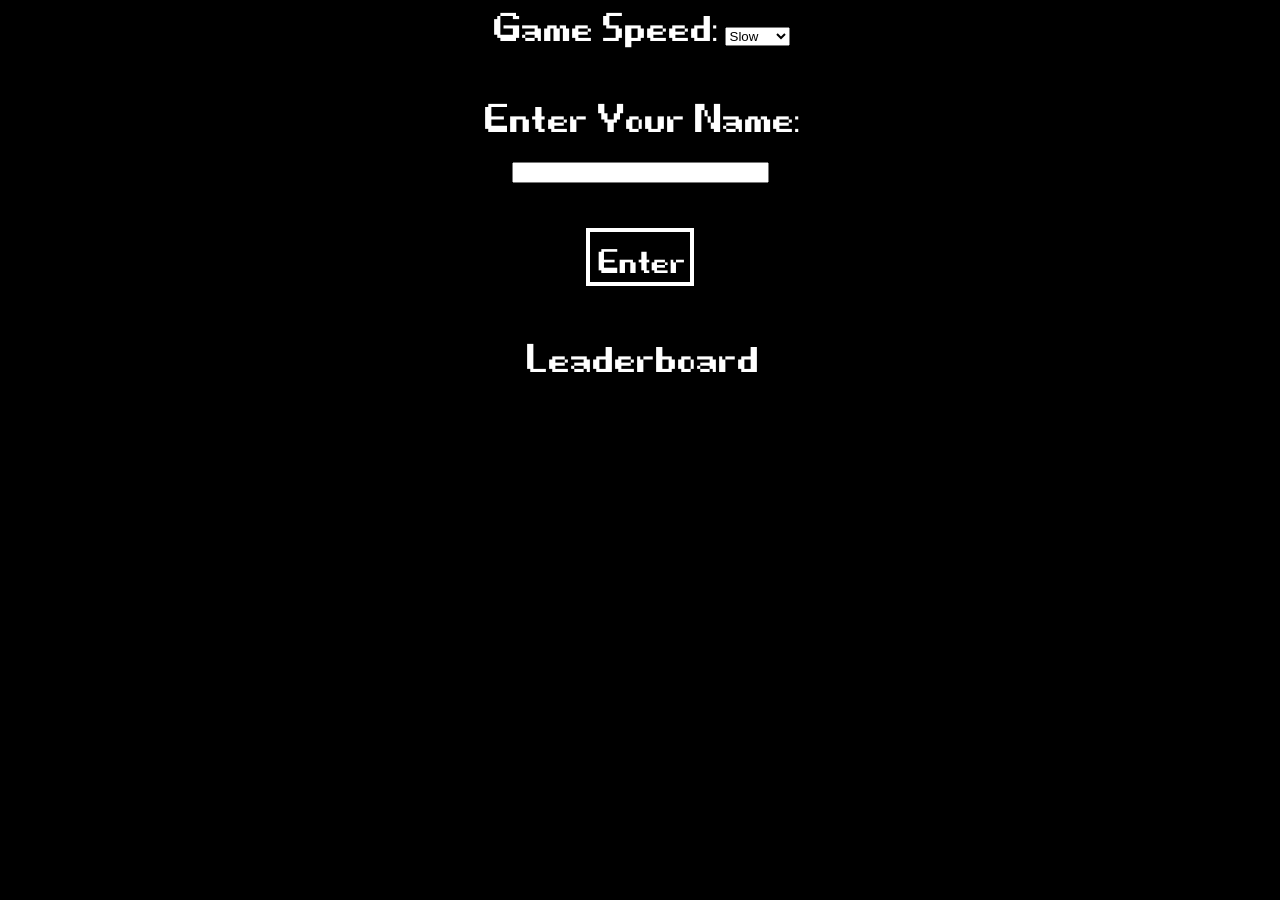
<file: index.html>
<!DOCTYPE html>
<html lang="en">
<head>
    <meta charset="UTF-8">
    <meta name="mobile-web-app-capable" content="yes">
    <meta name="viewport" content="width=1009,user-scalable=no" />
    <title>Breakout Game</title>
    <link rel="stylesheet" type="text/css" href="assets/css/style.css" />
    <script src="assets/js/howler.min.js"></script>
    <script src="assets/js/jquery-3.3.1.min.js"></script>
    <script src="assets/js/pixi.min.js"></script>
    <script src="assets/js/app.js"></script>
</head>
<body>
    <div class="auth">
        <label>Game Speed:
            <select id="gameSpeed">
                <option value="3">Slow</option>
                <option value="5">Normal</option>
                <option value="7">Fast</option>
            </select></label><br><br>
        <label>Enter Your Name:<br>
        <input id="userName" type="text" size="30"></label><br><br>
        <button id="gameStart">Enter</button><br><br>
        <a href="leaderboard.html"> Leaderboard </a>
    </div>

    <div class="main">
        <div class="topbar">
            <div id="score" class="left">Score: <span id="scoreValue">0</span></div>
            <div class="center"></div>
            <div id="lives" class="right">Lives: <span id="livesCount">3</span></div>
        </div>
        <div class="game">
            <div id="renderer"></div>
        </div>
    </div>

    <div class="controls" unselectable="on" onselectstart="return false;" onmousedown="return false;">
        <div class="box">
            <div class="button float-left" id="left">left</div>
            <div class="button float-right" id="right">right</div>
        </div>
        <div id="space" class="button sbutton float-left">&lt;/||</div>
        <div id="new" class="button sbutton float-right">New</div>
    </div>
</body>
</html>
</file>
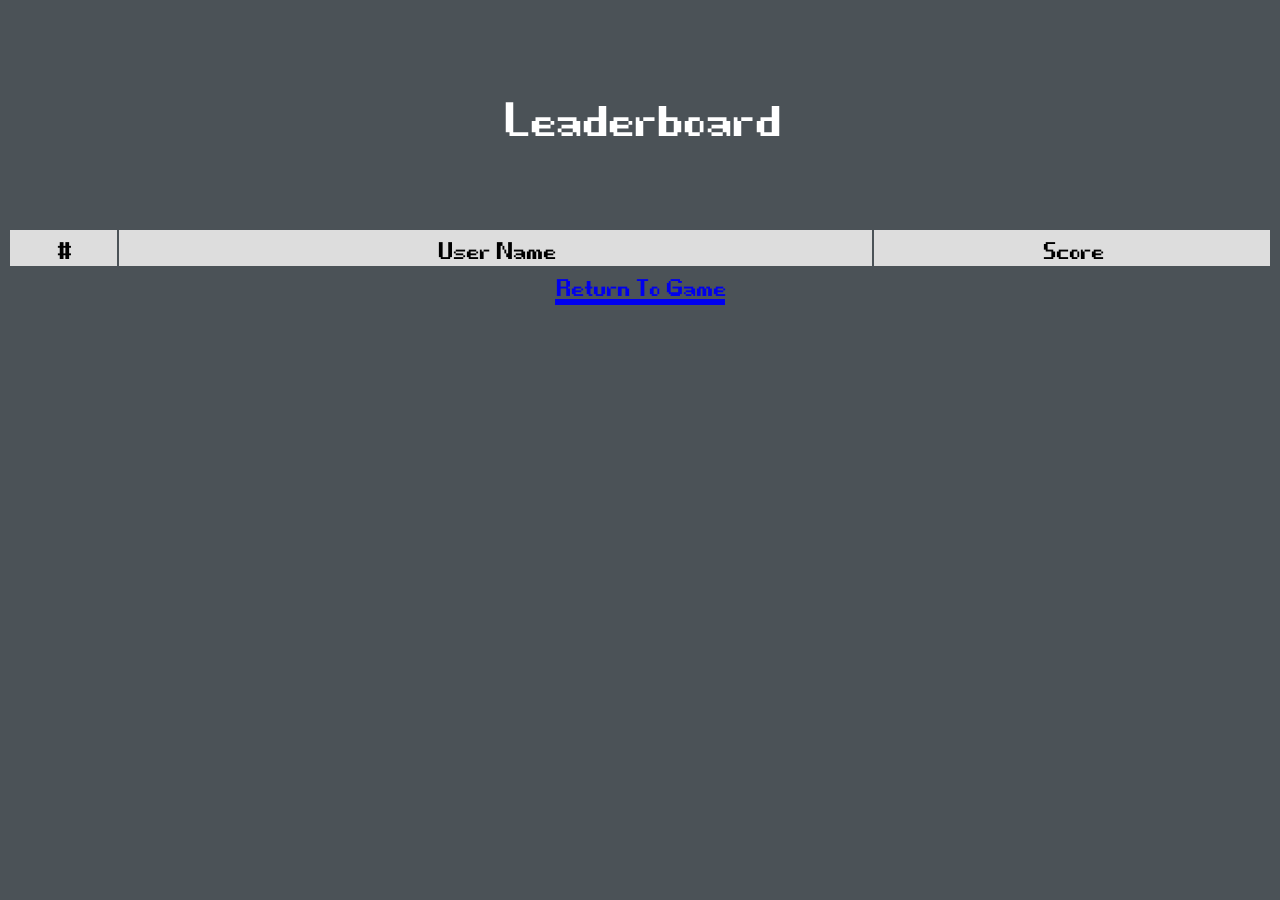
<file: leaderboard.html>
<!DOCTYPE html>
<html lang="en">
<head>
    <meta charset="UTF-8">
    <title>Leaderboard</title>
    <link rel="stylesheet" href="assets/css/leaderboardStyle.css" type="text/css">
    <script src="assets/js/jquery-3.3.1.min.js"></script>

</head>
<body>
    <div class="content">
        <h1>Leaderboard</h1>

        <table>
            <thead>
                <th>#</th>
                <th>User Name</th>
                <th>Score</th>
            </thead>
            <tbody id="resultTable">
            </tbody>
        </table>
        <a href="index.html">Return To Game</a>
    </div>

    <script>
        $(function () {
            let table = "";
            let data = JSON.parse(localStorage.getItem("resultTable"));
            $("#result").text(
                data
            );
            let res = [];
            for(let i in data) {
                res.push([data[i].userName, data[i].scores])
            }
            res.sort(function (a, b) {
                return a[1] - b[1];
            }).reverse();

            for(let i=0; i < res.length; i ++) {
                table += "<tr><td>";
                table += i+1 + "</td>" + "<td>" + res[i][0] +"</td>" + "<td>" + res[i][1] +"</td>";
                table += "</tr>";
            }
            $("#resultTable").html(table);
        });
    </script>
</body>
</html>
</file>
<file: assets/css/style.css>
@font-face {
    font-family: GameOver;
    font-weight: bold;
    src: url('../fonts/game_over.otf');
}

body {
    margin: 0;
    padding: 0;
    background-color: #000;
    color: #fff;
    font-family: GameOver,bold;
    font-size: 60px;
    line-height: 45px;
    width: 100%;
}

canvas {
    background-color: #000;
    display: block;
    margin-right: auto;
    margin-left: auto;
}

h1 {
    margin: 0;
}

button {
    font-family: inherit;
    font-size: .85em;
    background-color: transparent;
    border: 4px solid white;
    padding-top: -10px;
    color: white;
}

button:hover {
    background-color: white;
    color: gray;
}

a {
    color: inherit;
    text-decoration: none;
}

a:hover {
    text-decoration: underline;
}

.box {
    overflow: auto;
}

.float-left {
    float: left;
}

.float-right {
    float: right;
}

.controls {
    font-size: 2em;
    width: 100%;
    margin-top: 200px;
    overflow: auto;
    text-align: center;
    -moz-user-select: none;
    -webkit-user-select: none;
    -ms-user-select: none;
    user-select: none;
    -o-user-select: none;
}

.button {
    background-color: grey;
    margin: 0;
    width: 45%;
    height: 220px;
}

.sbutton {
    margin-top: 10px;
    background-color: #636c72;
    width: 20%;
}

@media screen and (orientation: landscape) and (min-device-width: 1024px) {
    .controls {
        display: none;
    }
}

.main {
    width: 1009px;
    margin-right: auto;
    margin-left: auto;
    background-color: gray;
}

.auth {
    z-index: 100;
    position: absolute;
    text-align: center;
    vertical-align: middle;
    font-size: 100px;
    width: 100%;
    height: 100%;
    background-color: black;
}

.game {
    margin-right: auto;
    margin-left: auto;
    padding: 0 45px;
    width: 919px;
    height: 768px;
}

.topbar {
    height: 45px;
    padding: 0 45px;
}

.right {
    text-align: right;
    float: right;
    width: 15%;
}

.right button {
    margin-top: 3px;
}

.left {
    float: left;
    width: 15%;
    text-align: left;
}

.center {
    display: inline-block;
    width: 70%;
    text-align: center;
}
</file>
<file: assets/css/leaderboardStyle.css>
@font-face {
    font-family: GameOver;
    font-weight: bold;
    src: url('../fonts/game_over.otf');
}
body {
    color: white;
    background-color: #4b5257;
    font-family: GameOver,bold;
    font-size: 60px;
}
.content {
    width: 100%;
    height: 100%;
    text-align: center;
}
table {
    width: 100%;
}
thead {
    border: black solid 1px;
    background-color: #dddddd;
    color: black;
}
</file>
